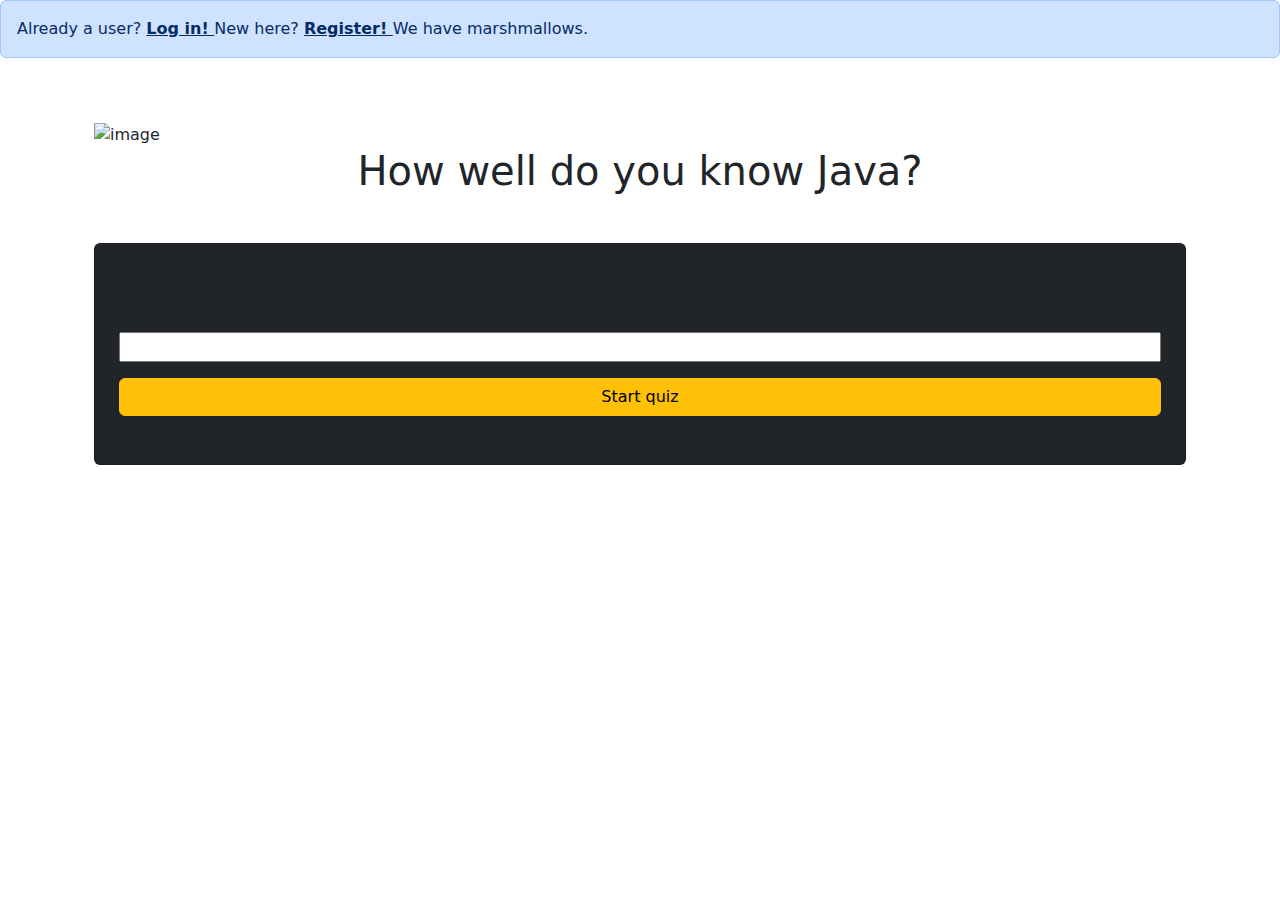
<file: src/main/resources/templates/index.html>
<!DOCTYPE html>
<html xmlns="http://www.w3.org/1999/xhtml"
      xmlns:th="http://www.thymeleaf.org">
<head>
	<meta charset="UTF-8">
	<meta http-equiv="X-UA-Compatible" content="IE=edge">
    <meta name="viewport" content="width=device-width, initial-scale=1.0">
	<!-- Bootstrap CSS -->
	<link href="https://cdn.jsdelivr.net/npm/bootstrap@5.0.0-beta2/dist/css/bootstrap.min.css" rel="stylesheet">
	<link rel="stylesheet" th:href="@{/css/index.css}">
	<title>Home</title>
</head>
<body>
	
	<!-- Importing NavBar -->
	<div th:insert="navbar.html :: navbar"></div>

	<div class="alert alert-primary" role="alert">
		Already a user? <a href="/login" class="alert-link"> Log in! </a>
		New here? <a href="/register" class="alert-link"> Register! </a> We have marshmallows.
	</div>

	<!-- Main Container Start -->
	<div class="main-container container py-5 px-4 gradient">
		<div class="image-box">
			<img th:src="@{/images/bluemug.png}" alt="image">
		</div>
		<div class="text-box">
			<h1 class="mb-5 text-center">How well do you know Java?</h1>
			<form class="card bg-dark py-5 px-4" action="/quiz" method="POST">
				<p>Enter your name</p>
				<input type="text" name="username" />
				<p class="text-danger warning" th:if="${warning}" th:text="${warning}"></p>
				<button type="submit" class="btn btn-warning">Start quiz</button>
			</form>
		</div>
	</div>
	
	<!-- Importing Footer -->
	<div th:insert="footer.html :: footer"></div>
	
	<!-- Bootstrap JS -->
	<script src="https://cdn.jsdelivr.net/npm/bootstrap@5.0.0-beta2/dist/js/bootstrap.bundle.min.js"></script>
</body>
</html>
</file>
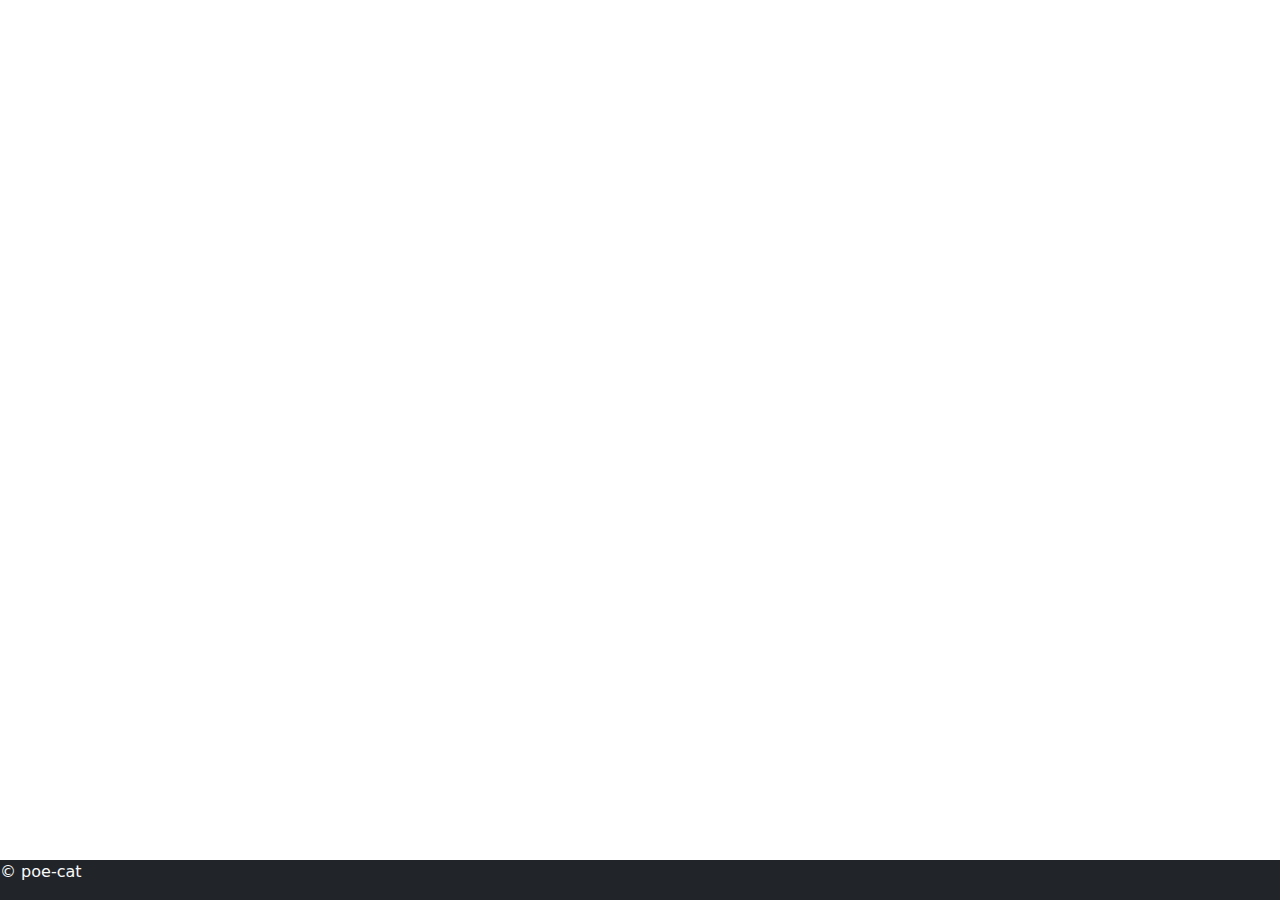
<file: src/main/resources/templates/footer.html>
<!DOCTYPE html>
<html xmlns="http://www.w3.org/1999/xhtml"
      xmlns:th="http://www.thymeleaf.org">
<head th:fragment="headerfiles">
	<meta charset="ISO-8859-1">
	<!-- Bootstrap CSS -->
	<link href="https://cdn.jsdelivr.net/npm/bootstrap@5.0.0-beta2/dist/css/bootstrap.min.css" rel="stylesheet">
</head>
<body class="d-flex flex-column min-vh-100">
	
	<footer class="bg-dark text-light mt-auto" th:fragment="footer">
		<p>&copy; poe-cat</p>
	</footer>
	
	<!-- Bootstrap JS -->
	<script src="https://cdn.jsdelivr.net/npm/bootstrap@5.0.0-beta2/dist/js/bootstrap.bundle.min.js"></script>
</body>
</html>
</file>
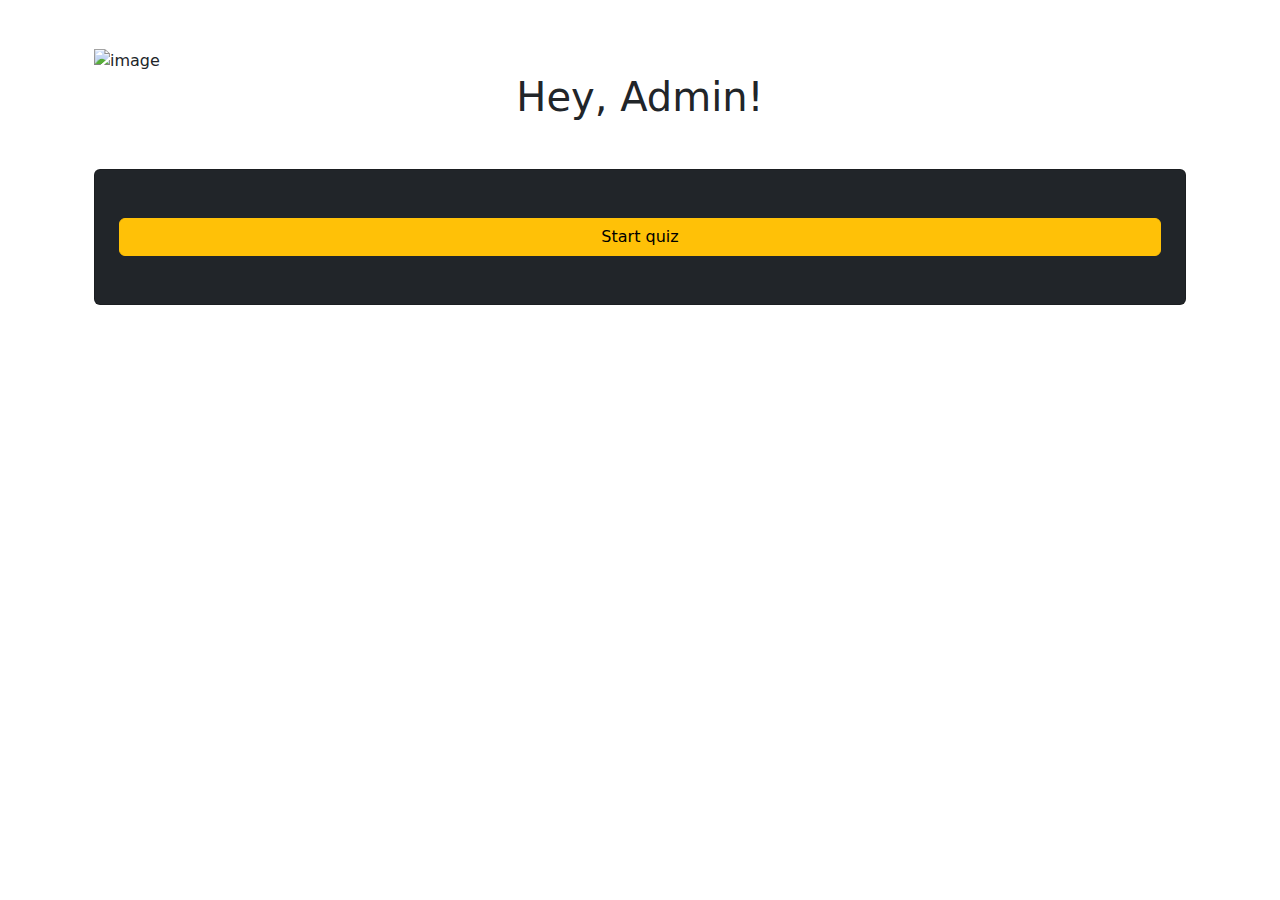
<file: src/main/resources/templates/indexA.html>
<!DOCTYPE html>
<html xmlns="http://www.w3.org/1999/xhtml"
      xmlns:th="http://www.thymeleaf.org">
<head>
    <meta charset="UTF-8">
    <meta http-equiv="X-UA-Compatible" content="IE=edge">
    <meta name="viewport" content="width=device-width, initial-scale=1.0">
    <!-- Bootstrap CSS -->
    <link href="https://cdn.jsdelivr.net/npm/bootstrap@5.0.0-beta2/dist/css/bootstrap.min.css" rel="stylesheet">
    <link rel="stylesheet" th:href="@{/css/index.css}">
    <title>Home</title>
</head>
<body>

<!-- Importing NavBar -->
<div th:insert="navbar.html :: navbar"></div>

<!-- Main Container Start -->
<div class="main-container container py-5 px-4">
    <div class="image-box">
        <img th:src="@{/images/cat.png}" alt="image">
    </div>
    <div class="text-box">
        <h1 class="mb-5 text-center">Hey, Admin!</h1>
        <form class="card bg-dark py-5 px-4" action="/quiz" method="POST">
            <button type="submit" class="btn btn-warning">Start quiz</button>
        </form>
    </div>
</div>

<!-- Importing Footer -->
<div th:insert="footer.html :: footer"></div>

<!-- Bootstrap JS -->
<script src="https://cdn.jsdelivr.net/npm/bootstrap@5.0.0-beta2/dist/js/bootstrap.bundle.min.js"></script>
</body>
</html>
</file>
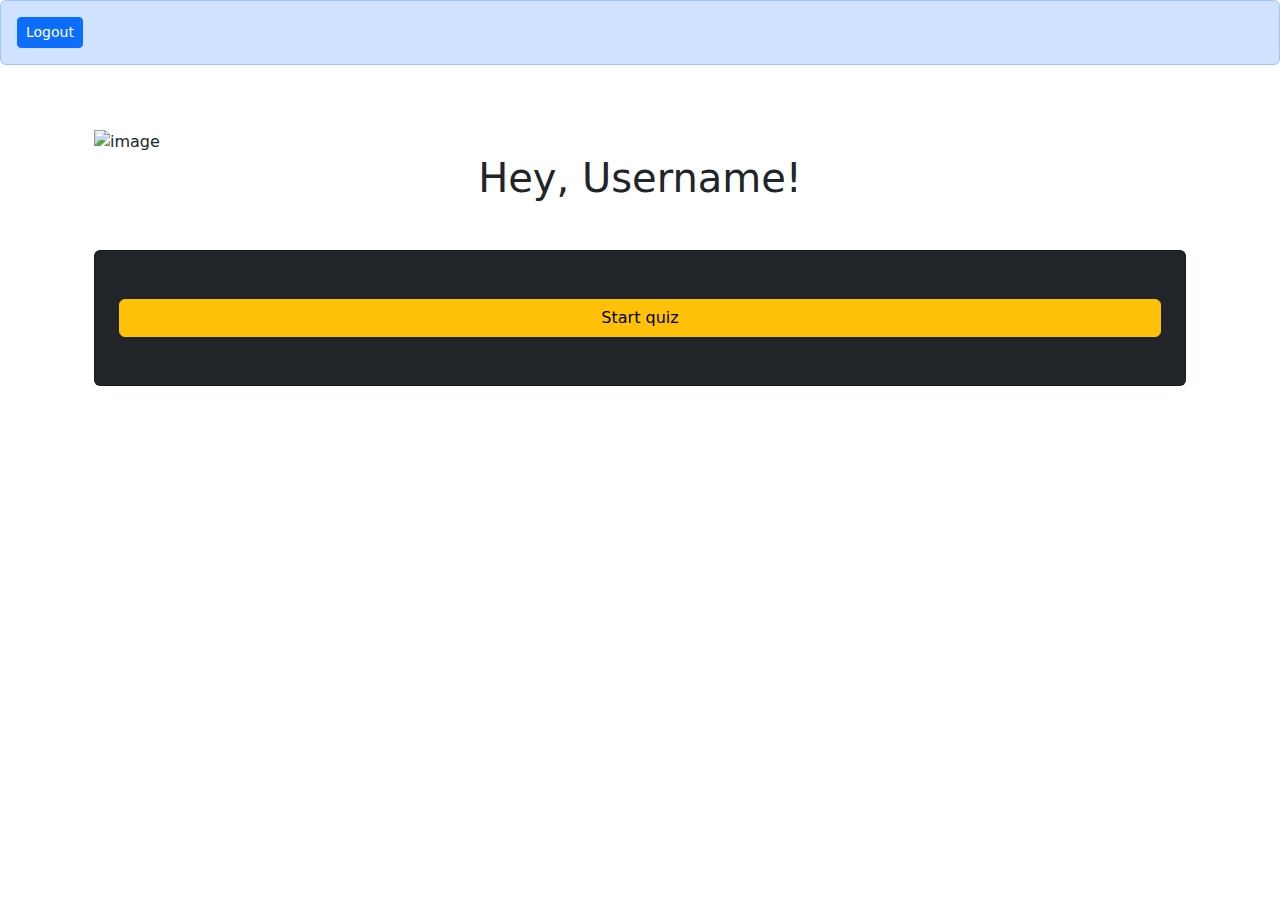
<file: src/main/resources/templates/indexU.html>
<!DOCTYPE html>
<html xmlns:th="http://www.thymeleaf.org"
      xmlns:sec="https://www.thymeleaf.org/thymeleaf-extras-springsecurity5">
<head>
    <meta charset="UTF-8">
    <meta http-equiv="X-UA-Compatible" content="IE=edge">
    <meta name="viewport" content="width=device-width, initial-scale=1.0">
    <!-- Bootstrap CSS -->
    <link href="https://cdn.jsdelivr.net/npm/bootstrap@5.0.0-beta2/dist/css/bootstrap.min.css" rel="stylesheet">
    <link rel="stylesheet" th:href="@{/css/index.css}">
    <title>Home</title>
</head>
<body>

<!-- Importing NavBar -->
<div th:insert="navbar.html :: navbar"></div>


<div class="alert alert-primary" role="alert">
    <form th:action="@{/doLogout}" method="post">
        <input type="submit" class="btn btn-primary btn-sm text-center" value="Logout" />
    </form>
</div>

<!-- Main Container Start -->
<div class="main-container container py-5 px-4">
    <div class="image-box">
        <img th:src="@{/images/cat.png}" alt="image">
    </div>
    <div class="text-box">
        <h1 class="mb-5 text-center">Hey, <span sec:authentication="name">Username</span>!</h1>
        <form class="card bg-dark py-5 px-4" action="/quizLoggedIn" method="POST">
            <button type="submit" class="btn btn-warning">Start quiz</button>
        </form>
    </div>
</div>

<!-- Importing Footer -->
<div th:insert="footer.html :: footer"></div>

<!-- Bootstrap JS -->
<script src="https://cdn.jsdelivr.net/npm/bootstrap@5.0.0-beta2/dist/js/bootstrap.bundle.min.js"></script>
</body>
</html>
</file>
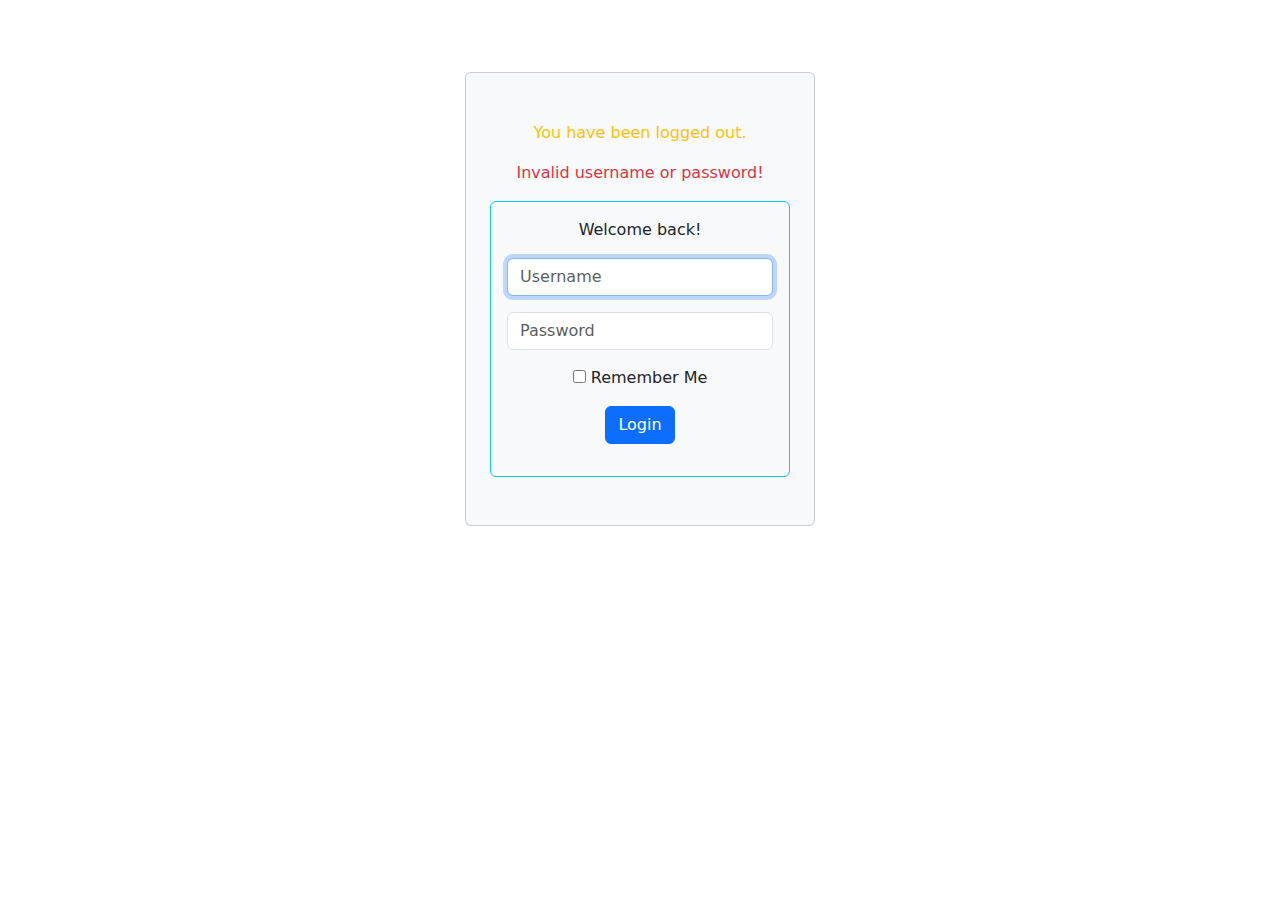
<file: src/main/resources/templates/login.html>
<!DOCTYPE html>
<html xmlns="http://www.w3.org/1999/xhtml"
      xmlns:th="http://www.thymeleaf.org">
<head>
  <meta charset="UTF-8">
  <meta http-equiv="X-UA-Compatible" content="IE=edge">
  <meta name="viewport" content="width=device-width, initial-scale=1.0">

  <!-- Bootstrap CSS -->
  <link href="https://cdn.jsdelivr.net/npm/bootstrap@5.0.0-beta2/dist/css/bootstrap.min.css" rel="stylesheet">
  <link rel="stylesheet" th:href="@{/css/login.css}">
  <title>Login Page</title>
</head>

<body>
<!-- Importing NavBar -->
<div th:insert="navbar.html :: navbar"></div>

<div class="main-container container py-5 px-4 gradient">

<div class="container-fluid text-center">
  <div>
    <img class="img-fluid" th:src="@{/images/mar.png}" />
  </div>

  <form class="card bg-light py-5 px-4" th:action="@{/login}" method="POST" style="max-width: 350px; margin: 0 auto;">

    <div th:if="${param.logout}">
      <p class="text-warning">You have been logged out.</p>
    </div>

    <div th:if="${param.loginError}">
      <p class="text-danger">Invalid username or password!</p>
    </div>

    <div class="border border-info p-3 rounded">
      <p>Welcome back!</p>
      <p>
        <input type="username" name="username" class="form-control" placeholder="Username" required autofocus/>
      </p>
      <p>
        <input type="password" name="password" class="form-control" placeholder="Password" required />
      </p>
      <p>
        <input type="checkbox" name="remember-me" />&nbsp;Remember Me
      </p>
      <p>
        <input type="submit" value="Login" class="btn btn-primary" />
      </p>
    </div>
  </form>
</div>
</div>

<!-- Importing Footer -->
<div th:insert="footer.html :: footer"></div>

<!-- Bootstrap JS -->
<script src="https://cdn.jsdelivr.net/npm/bootstrap@5.0.0-beta2/dist/js/bootstrap.bundle.min.js"></script>
</body>
</html>
</file>
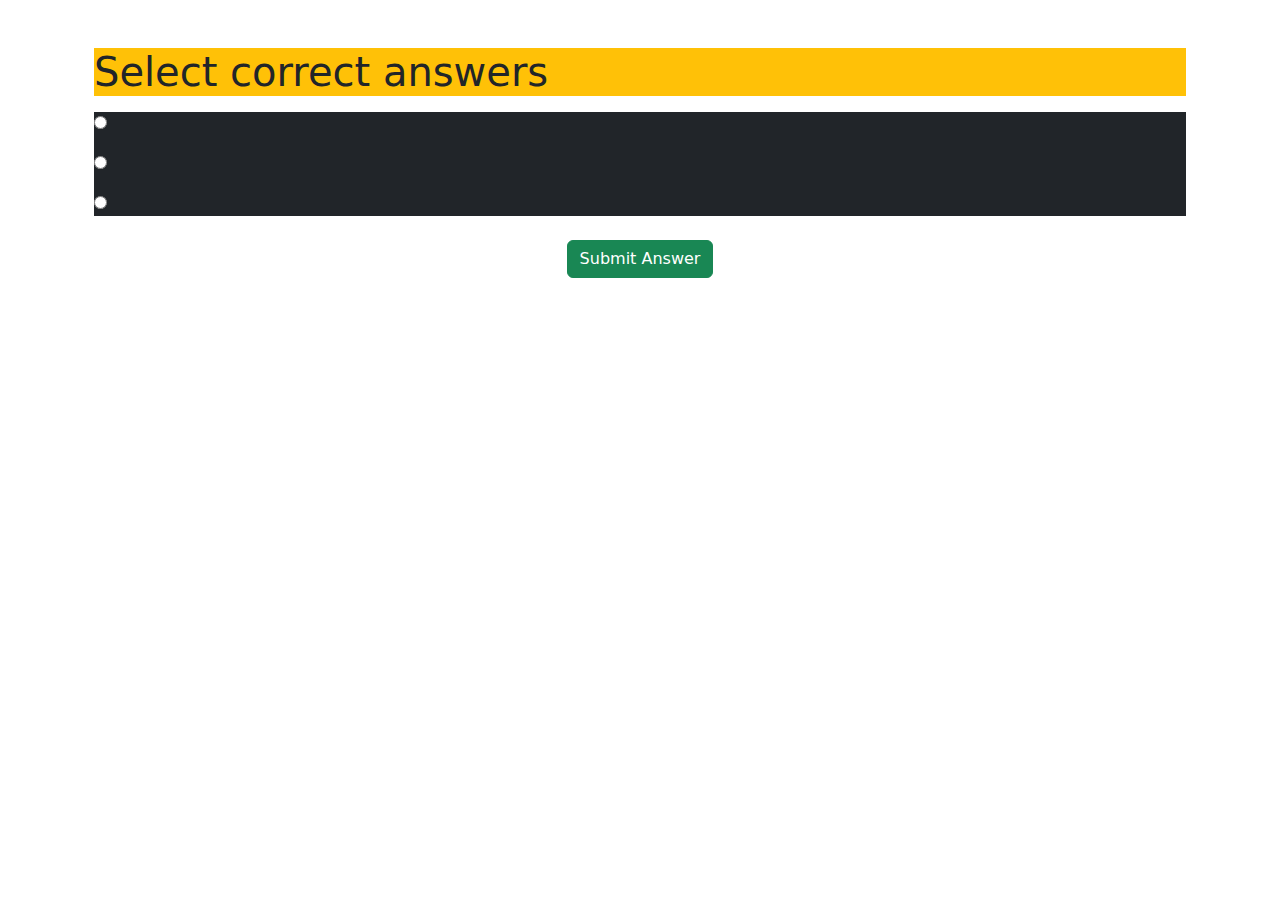
<file: src/main/resources/templates/quiz.html>
<!DOCTYPE html>
<html xmlns="http://www.w3.org/1999/xhtml"
      xmlns:th="http://www.thymeleaf.org">
<head>
	<meta charset="UTF-8">
	<meta http-equiv="X-UA-Compatible" content="IE=edge">
    <meta name="viewport" content="width=device-width, initial-scale=1.0">
    <!-- Bootstrap CSS -->
	<link href="https://cdn.jsdelivr.net/npm/bootstrap@5.0.0-beta2/dist/css/bootstrap.min.css" rel="stylesheet">
	<link rel="stylesheet" th:href="@{/css/quiz.css}">
	<title>Marshmallow Quiz</title>
</head>
<body>

	<!-- Importing NavBar -->
	<div th:insert="navbar.html :: navbar"></div>
	
	<div class="container py-5 px-4">
		<h1 class="bg-warning text-dark">Select correct answers</h1>
		
		<form action="submit" method="POST" th:object=${qForm}>
			<div class="ques-box bg-dark text-light" th:each="ques, i: ${qForm.questions}">
				<p class="title" th:text="${ques.title}"></p>
				
				<div class="option">
					<input type="radio" th:name="|questions[${i.index}].chose|" th:value="1" />
					<p th:text="${ques.optionA}"></p>
				</div>
				
				<div class="option">
					<input type="radio" th:name="|questions[${i.index}].chose|" th:value="2" />
					<p th:text="${ques.optionB}"></p>
				</div>
				
				<div class="option">
					<input type="radio" th:name="|questions[${i.index}].chose|" th:value="3" />
					<p th:text="${ques.optionC}"></p>
				</div>
				
				<input type="hidden" th:name="|questions[${i.index}].quesId|" th:value="${ques.quesId}" />
				<input type="hidden" th:name="|questions[${i.index}].title|" th:value="${ques.title}" />
				<input type="hidden" th:name="|questions[${i.index}].ans|" th:value="${ques.ans}" />
			</div>
			
			<button type="submit" class="btn btn-success d-block mx-auto mt-4">Submit Answer</button>
		</form>
	</div>

	<!-- Importing Footer -->
	<div th:insert="footer.html :: footer"></div>
	
	<!-- Bootstrap JS -->
	<script src="https://cdn.jsdelivr.net/npm/bootstrap@5.0.0-beta2/dist/js/bootstrap.bundle.min.js"></script>
</body>
</html>
</file>
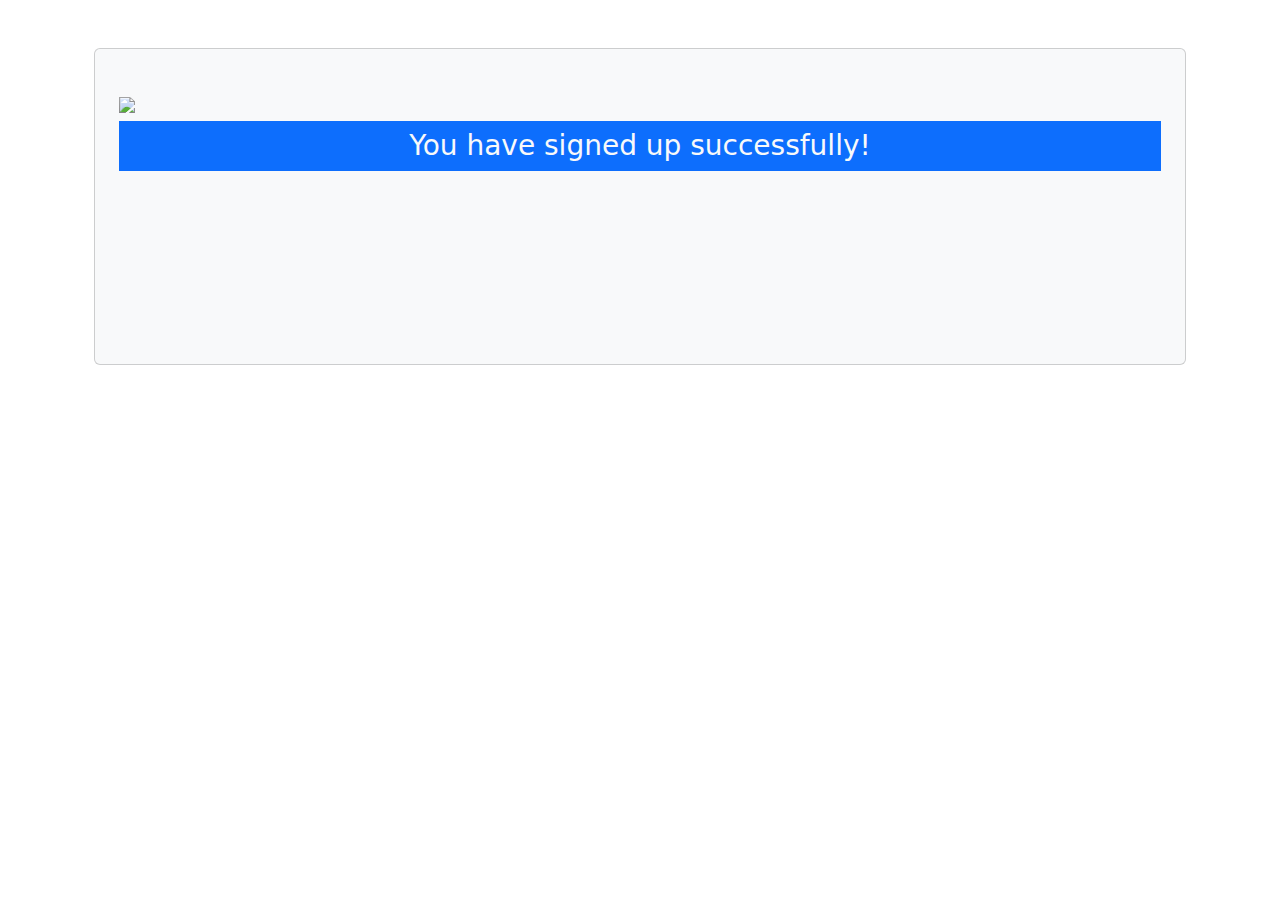
<file: src/main/resources/templates/register_success.html>
<!DOCTYPE html>
<html xmlns="http://www.w3.org/1999/xhtml"
      xmlns:th="http://www.thymeleaf.org">
<head>
    <meta charset="UTF-8">
    <meta http-equiv="X-UA-Compatible" content="IE=edge">
    <meta name="viewport" content="width=device-width, initial-scale=1.0">

    <!-- Bootstrap CSS -->
    <link href="https://cdn.jsdelivr.net/npm/bootstrap@5.0.0-beta2/dist/css/bootstrap.min.css" rel="stylesheet">
    <link rel="stylesheet" th:href="@{/css/login.css}">
    <title>Registration success</title>
</head>
<body>

<!-- Main Container Start -->
<div class="main-container container py-5 px-4">
    <div class="card bg-light text-light py-5 px-4 mx-auto">
        <img th:src="@{/images/mar.png}" alt="image">
        <h3 class="bg-primary text-center mb-5 p-2">You have signed up successfully!</h3>
        <h3 class="mb-5 text-center mb-5 p-2"><a th:href="@{/login}">Click here to log in</a></h3>
    </div>
</div>

<!-- Importing Footer -->
<div th:insert="footer.html :: footer"></div>

</body>
</html>
</file>
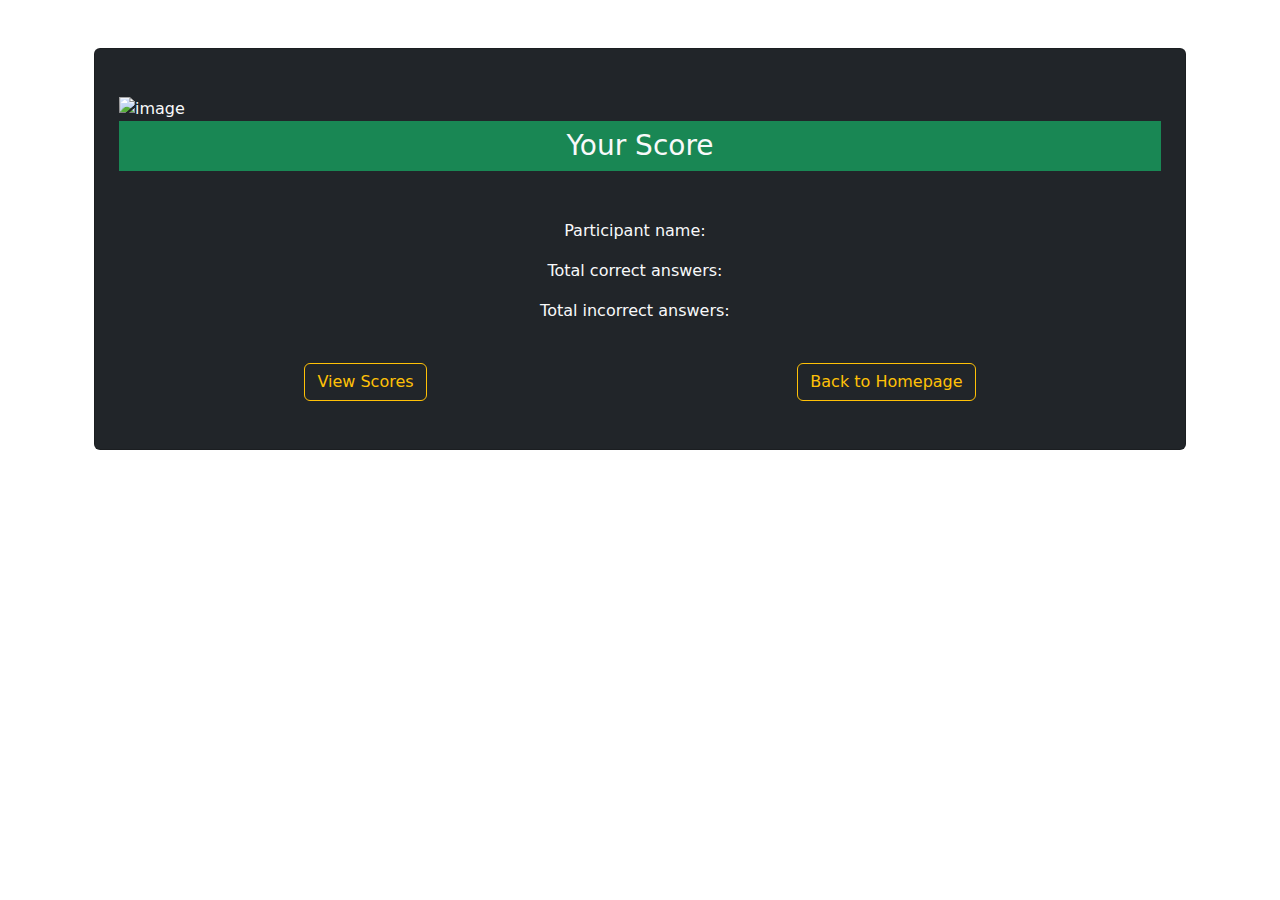
<file: src/main/resources/templates/result.html>
<!DOCTYPE html>
<html xmlns="http://www.w3.org/1999/xhtml"
      xmlns:th="http://www.thymeleaf.org">
<head>
	<meta charset="UTF-8">
	<meta http-equiv="X-UA-Compatible" content="IE=edge">
    <meta name="viewport" content="width=device-width, initial-scale=1.0">
    <!-- Bootstrap CSS -->
	<link href="https://cdn.jsdelivr.net/npm/bootstrap@5.0.0-beta2/dist/css/bootstrap.min.css" rel="stylesheet">
	<link rel="stylesheet" th:href="@{/css/result.css}">
	<title>Your Result</title>
</head>
<body>

	<!-- Importing NavBar -->
	<div th:insert="navbar.html :: navbar"></div>
	
	<!-- Main Container Start -->
	<div class="main-container container py-5 px-4">
		<div class="card bg-dark text-light py-5 px-4 mx-auto">
			<img th:src="@{/images/cat.png}" alt="image">
			
			<h3 class="bg-success text-center mb-5 p-2">Your Score</h3>
			
			<div class="d-flex justify-content-center">
				<p>Participant name:&nbsp;&nbsp;</p>
				<p th:if="${result}" th:text="${result.username}"></p>
			</div>
			
			<div class="d-flex justify-content-center">
				<p>Total correct answers:&nbsp;&nbsp;</p>
				<p th:if="${result}" th:text="${result.totalCorrect}"></p>
			</div>
			
			<div class="d-flex justify-content-center">
				<p>Total incorrect answers:&nbsp;&nbsp;</p>
				<p th:if="${result}" th:text="5 - ${result.totalCorrect}"></p>
			</div>
			
			<div class="d-flex justify-content-center mt-4">
				<button type="button" th:onclick="window.location.href='/score'"
					class="btn btn-outline-warning mx-auto">View Scores</button>
				<button type="button" th:onclick="window.location.href='/'"
					class="btn btn-outline-warning mx-auto">Back to Homepage</button>
			</div>
		</div>
	</div>
	
	<!-- Importing Footer -->
	<div th:insert="footer.html :: footer"></div>
	
	<!-- Bootstrap JS -->
	<script src="https://cdn.jsdelivr.net/npm/bootstrap@5.0.0-beta2/dist/js/bootstrap.bundle.min.js"></script>
</body>
</html>
</file>
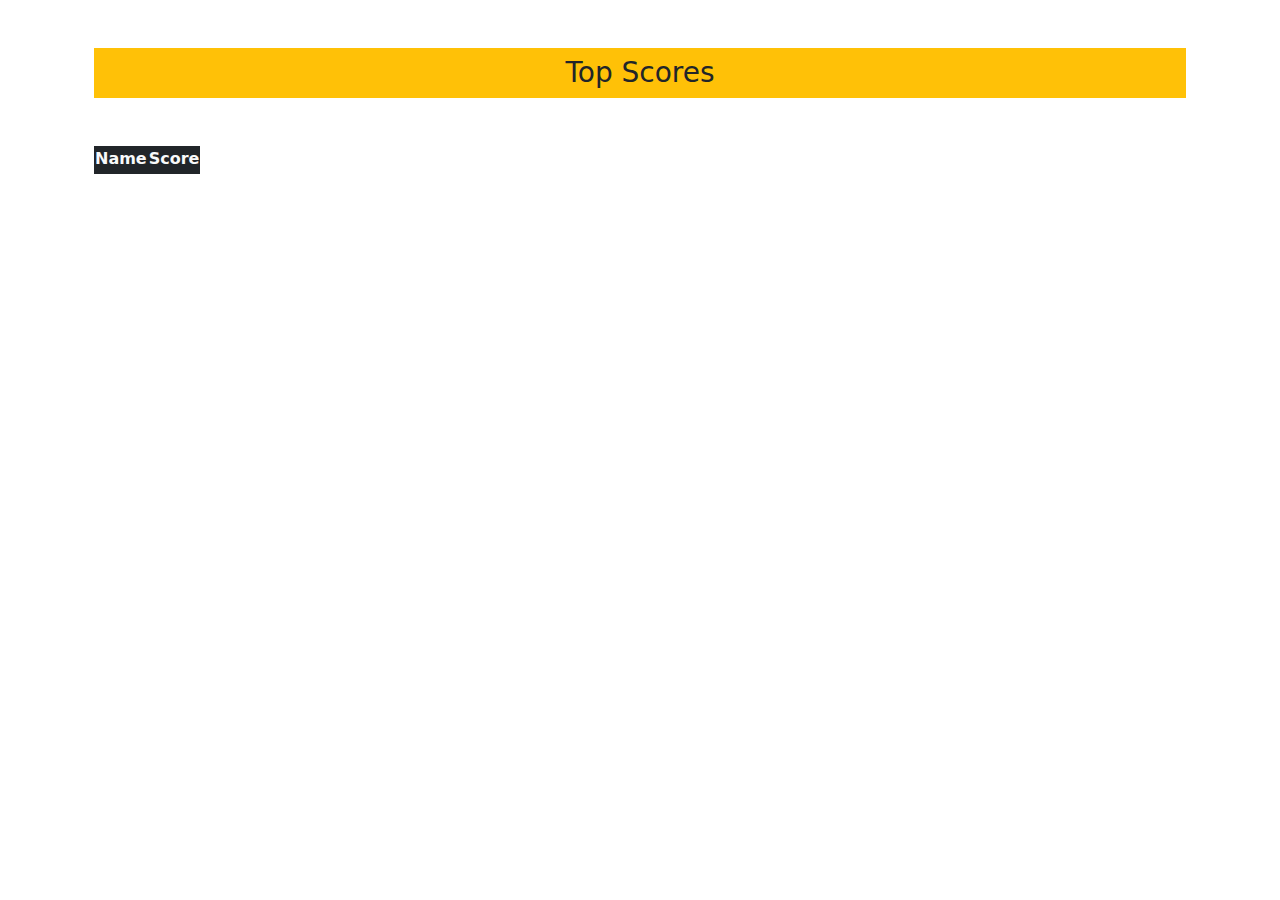
<file: src/main/resources/templates/scoreboard.html>
<!DOCTYPE html>
<html xmlns="http://www.w3.org/1999/xhtml"
      xmlns:th="http://www.thymeleaf.org">
<head>
	<meta charset="UTF-8">
	<meta http-equiv="X-UA-Compatible" content="IE=edge">
    <meta name="viewport" content="width=device-width, initial-scale=1.0">
    <!-- Bootstrap CSS -->
	<link href="https://cdn.jsdelivr.net/npm/bootstrap@5.0.0-beta2/dist/css/bootstrap.min.css" rel="stylesheet">
	<link rel="stylesheet" th:href="@{/css/score.css}">
	<title>Scores</title>
</head>
<body>

	<!-- Importing NavBar -->
	<div th:insert="navbar.html :: navbar"></div>
	
	<!-- Main Container Start -->
	<div class="main-container container py-5 px-4">
		<h3 class="bg-warning text-center mb-5 p-2">Top Scores</h3>
		
		<table class="bg-dark text-light">
			<tr>
				<th>Name</th>
				<th>Score</th>
			</tr>
			<tr th:each="score : ${sList}">
				<td th:text="${score.username}"></td>
				<td th:text="${score.totalCorrect}"></td>
			</tr>
		</table>
	</div>
	
	<!-- Importing Footer -->
	<div th:insert="footer.html :: footer"></div>
	
	<!-- Bootstrap JS -->
	<script src="https://cdn.jsdelivr.net/npm/bootstrap@5.0.0-beta2/dist/js/bootstrap.bundle.min.js"></script>
</body>
</html>
</file>
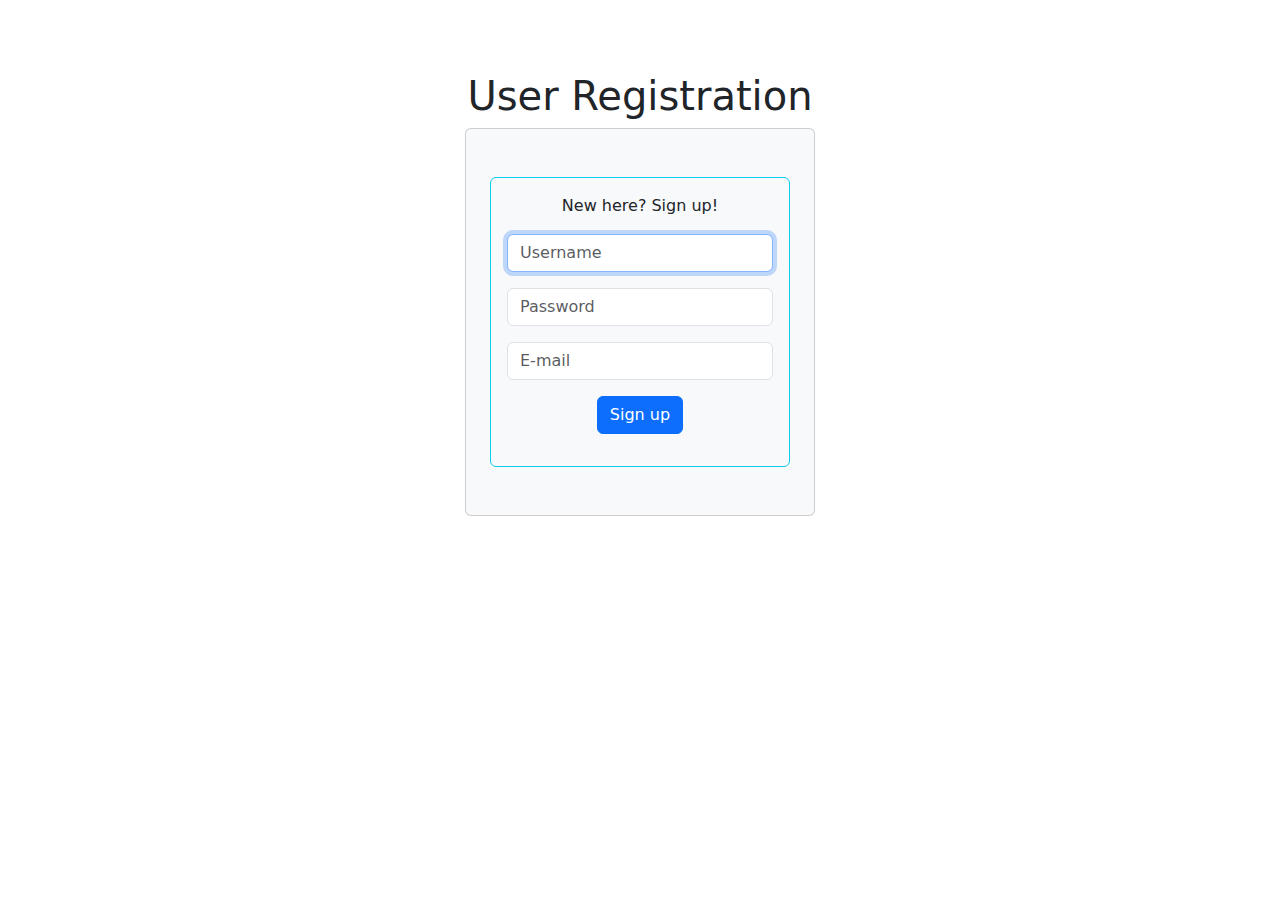
<file: src/main/resources/templates/signup_form.html>
<!DOCTYPE html>
<html xmlns="http://www.w3.org/1999/xhtml"
      xmlns:th="http://www.thymeleaf.org">
<head>
    <meta charset="UTF-8">
    <meta http-equiv="X-UA-Compatible" content="IE=edge">
    <meta name="viewport" content="width=device-width, initial-scale=1.0">

    <!-- Bootstrap CSS -->
    <link href="https://cdn.jsdelivr.net/npm/bootstrap@5.0.0-beta2/dist/css/bootstrap.min.css" rel="stylesheet">
    <link rel="stylesheet" th:href="@{/css/login.css}">
    <title>Sign Up - Marshmallow Quiz</title>
</head>

<body>
<!-- Importing NavBar -->
<div th:insert="navbar.html :: navbar"></div>

<div class="main-container container py-5 px-4 gradient">

    <div class="container-fluid text-center">
        <div>
            <img class="img-fluid" th:src="@{/images/mar.png}" />
            <h1>User Registration</h1>

        </div>
    <form class="card bg-light py-5 px-4" th:action="@{/process_register}" th:object="${user}"
          method="post" style="max-width: 350px; margin: 0 auto;">

        <div class="border border-info p-3 rounded">
            <p>New here? Sign up!</p>
            <p>
                <input type="username" name="username" class="form-control" placeholder="Username" required autofocus/>
            </p>
            <p>
                <input type="password" name="password" class="form-control" placeholder="Password" required minlength="6" maxlength="10"/>
            </p>
            <p>
                <input type="email" name="email" class="form-control" placeholder="E-mail" required/>
            </p>
            <p>
                <input type="submit" value="Sign up" class="btn btn-primary" />
            </p>
        </div>
    </form>
</div>
</div>
<!-- Importing Footer -->
<div th:insert="footer.html :: footer"></div>

<!-- Bootstrap JS -->
<script src="https://cdn.jsdelivr.net/npm/bootstrap@5.0.0-beta2/dist/js/bootstrap.bundle.min.js"></script>

</body>
</html>
</file>
